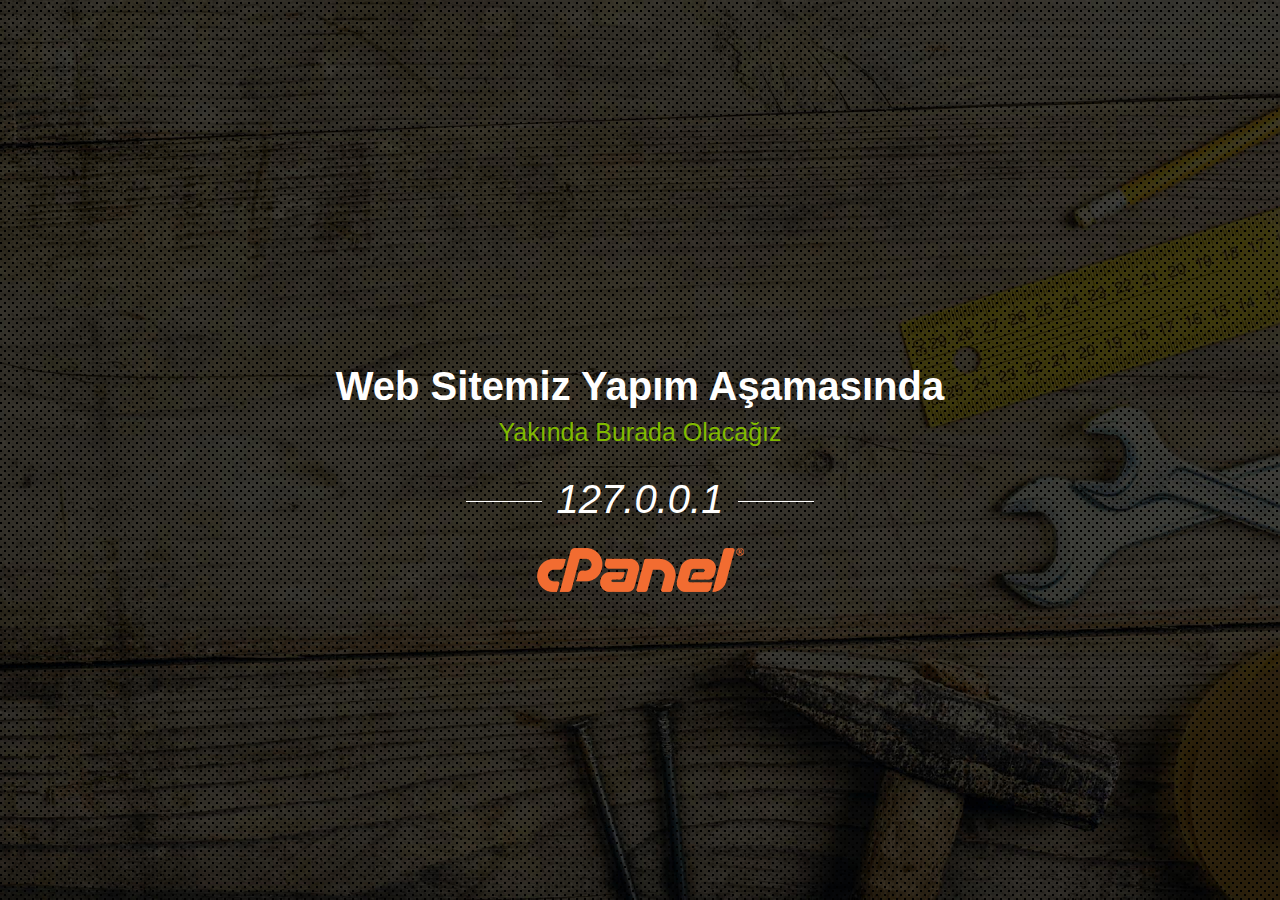
<file: index(cpanel).html>
<!DOCTYPE html PUBLIC>
<html xmlns="http://www.w3.org/1999/xhtml">
<head>
	
<html>
<title>Sınırsız Web Hosting | Türkiye’nin Hosting Markası | Natro.com</title>

<meta name="keywords" content="sınırsız web hosting, cloud hosting ,  alan adı kaydı, domain kayıt , sunucu kiralama, dedicated server,  kiralık sunucu,  SSL Sertifikası" />
<meta name="description" content="Natro.com, 7/24 Hosting Destek Ekibi ile, sınırsız web hosting , cloud hosting alan adı kaydı, kiralık sunucu , SSL Sertifikası hizmetleri sunmaktadır." />
<meta name="author" content="natro.com" />
<meta name="copyright" content="Natro Web Hosting - Cizgi Telekomunikasyon A.Ş." />
<meta name="rating" content="General" />
<meta name="revisit-after" content="" />
<meta name="robots" content="ALL" />
<meta name="distribution" content="Global" />
<meta http-equiv="Content-Language" content="tr" />
<meta content="text/html; charset=UTF-8" http-equiv="Content-Type">
<meta http-equiv="reply-to" content="destek@natro.com" />
<meta http-equiv="pragma" content="no-cache" />
<meta http-equiv="pics-label" content="" />
<meta name="viewport" content="width=device-width, initial-scale=1, maximum-scale=1, user-scalable=no">

<link rel="stylesheet" type="text/css" href="https://maxcdn.bootstrapcdn.com/bootstrap/3.3.7/css/bootstrap.min.css" />


<!-- Css Files -->

</head>

<style>
body, html {
    font-family: 'Roboto', sans-serif;
    font-size: 18px;
    font-weight: 300;
    color: #222222;
    box-sizing: border-box;
    background-color: #ffffff;
    margin: 0;
    padding: 0;
    width: 100%;
    height: 100%;
    min-height: 100%;
}


body{
	margin:0px;
	padding:0px;
	position:relative;
}
body:after{
	content: '';
    background: url(pattern-dot.png) center center !important;
    width: 100%;
    height: 100%;
    display: block;
    position: absolute;
    top: 0px;
    z-index: 0;
}
.page-wrap{
	position:relative;
	z-index:1;
}

.r6{
	background: url(bg-uc6.jpg) no-repeat center center !important; 
	background-size: cover  !important;
}


.vertical-center {
    display: inline-block;
    vertical-align: middle;
    float: none;
    margin-right: -4px;
}

.vcenter{
	
  min-height: 100%;  /* Fallback for browsers do NOT support vh unit */
  min-height: 100vh; /* These two lines are counted as one :-)       */
  display: -ms-flexbox;
  display: -webkit-flex;	
  display: flex;
  align-items: center;
  justify-content: center;
  flex-direction: column;
}

.banner.image {
    background-size: cover;
	height:331px;
	box-shadow:none !important;
}



.banner-h1-label{
	color:#fff !important;
	font-size:20px !important;
	margin-top:0px !important;
	margin-bottom:0px !important;
}

.banner-span-label{
	font-size:40px;
	color:#fff;
}

.banner-span-label-light{
	font-size:25px;
}

.site-domain-name:before{
	content: '';
    height: 1px;
    width: 76px;
    background: #fff;
    display: inline-block;
    top: 55%;
    position: absolute;
    left: -76px;
}

.site-domain-name:after{
	content: '';
    height: 1px;
    width: 76px;
    background: #fff;
    display: inline-block;
    position: absolute;
    right: -76px;
    top: 55%;
}

.site-domain-name{
	font-size:40px;
	color:#fff;
	position: relative;
}

.site-domain-name i{
	padding:0px 15px;
}

.sosical-icons{
	border:2px solid #fff;
	border-radius:50%;
	display:inline-block;
	color:#fff;
	width:38px;
	height:38px;
	margin-right:10px;
}

.sosical-icons:hover{
	background:#fff;
	color:#333;	
}

.sosical-icons .fa{  
	line-height:34px;
}

.text-bolder {
    font-weight: 900;
}

.text-light {
    font-weight: 300;
}

.text-green {
    color: #81ba00;
}

.text-center {
    text-align: center;
}

.margin-top-20 {
    margin-top: 20px;
}

.margin-top-30 {
    margin-top: 30px;
}


</style>

<!--
	r1 to r7
-->
<body class="r6">
    <div class="page-wrap">
		<section>
		    <div class="text-center vcenter">
				<div class="container">
                    <div class="row">
                        
                            <div class="col-md-8 col-md-offset-2 col-sm-12 col-xs-12 text-content">
                                <div class="row margin-top-30">
                                    <div class="col-md-12 margin-top-20"><span class="text-bolder banner-span-label">Web Sitemiz Yapım Aşamasında</span></div>
                                    <div class="col-md-12"><span class="text-light text-green banner-span-label-light">Yakında Burada Olacağız</span></div>
                                    <div class="col-md-12 margin-top-20">
										<span class="site-domain-name"><i id="hostname"></i></span>
									</div>
									<script>document.getElementById("hostname").textContent= window.location.hostname;</script>
									<div class="col-md-12 margin-top-20">
										<img src="cpanel.png" />
									</div>
								</div>
                           </div>
							
                    </div>
                </div>
			</div>
			 
        </section>
    </div>

</body>
</html>
</file>
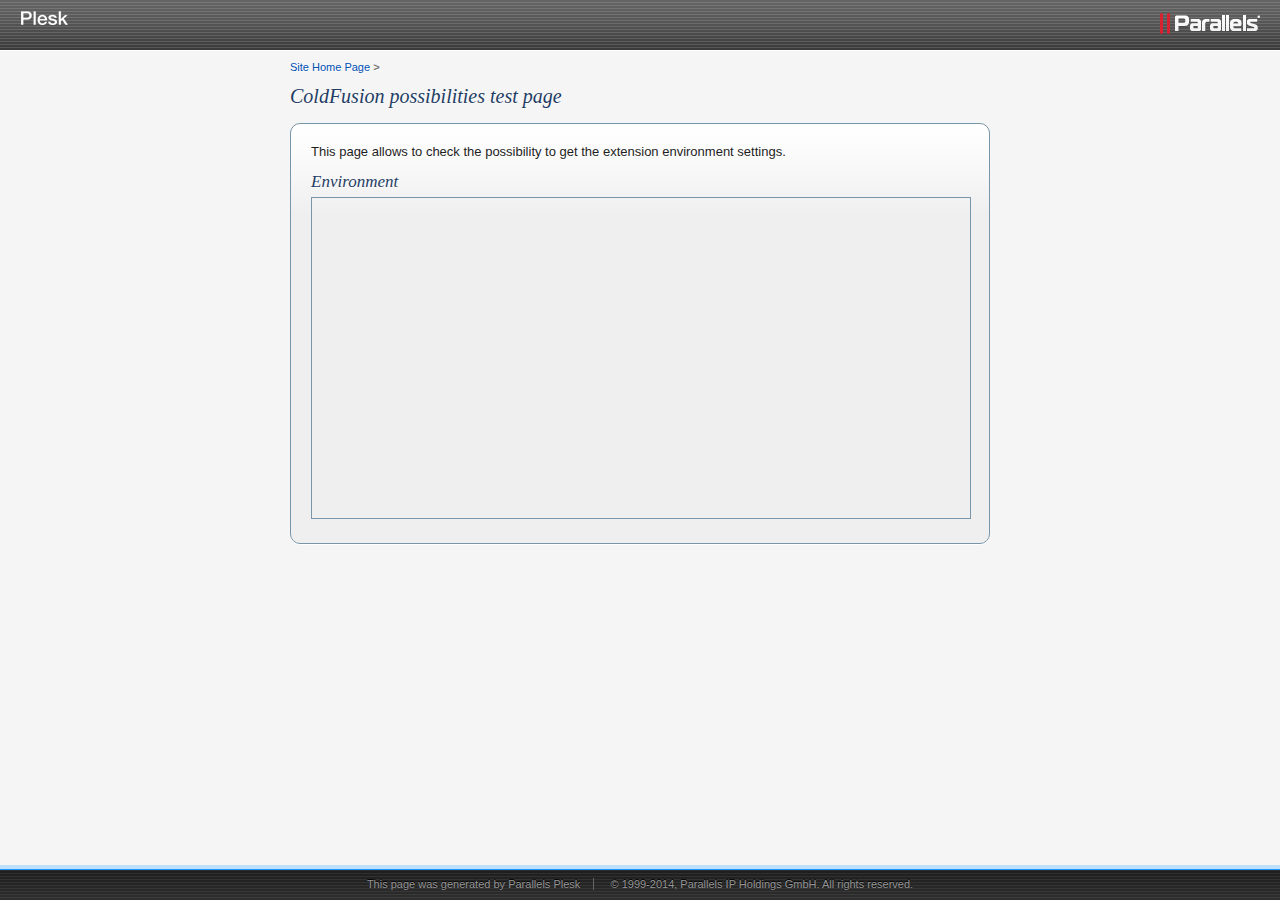
<file: test/coldfusion/test.html>
<!DOCTYPE html>
<!--[if lt IE 7 ]><html class="ie ie6 lte9 lte8 lte7" lang="en"><![endif]-->
<!--[if IE 7 ]><html class="ie ie7 lte9 lte8 lte7" lang="en"><![endif]-->
<!--[if IE 8 ]><html class="ie ie8 lte9 lte8" lang="en"><![endif]-->
<!--[if IE 9 ]><html class="ie ie9 lte9" lang="en"><![endif]-->
<!--[if gt IE 9]><!--><html class="" lang="en"><!--<![endif]-->
<head>
<meta name='copyright' content='Copyright 1999-2014. Parallels IP Holdings GmbH. All Rights Reserved.'>
<meta charset="utf-8">
<meta http-equiv="X-UA-Compatible" content="IE=edge,chrome=1">
<meta http-equiv="Cache-Control" content="no-cache">
<title>ColdFusion test page</title>
<link rel="shortcut icon" href="../../favicon.ico">
<link rel="stylesheet" href="../../css/style.css">
</head>
<body>
	<div id="page">
		<div id="wrapper">

			<div id="top">
				<div class="header">
					<div class="header-wrapper">
						<a class="product-logo" href="http://www.parallels.com/products/panel/intro"><img src="../../img/panel-logo.png" alt="Parallels Plesk"></a>
						<a class="company-logo" href="http://www.parallels.com"><img src="../../img/parallels-logo.png" alt="Parallels"></a>
					</div>
				</div>
			</div> <!-- /top -->

			<div id="content" class="test">

				<div class="pathbar"><a href="../../index.html">Site Home Page</a> <b>&gt;</b></div>
				<h1>ColdFusion possibilities test page</h1>
				<div class="test-box">
					<div class="test-box-wrap">
						<p>This page allows to check the possibility to get the extension environment settings.</p>
						<h2>Environment</h2>
						<iframe id="ifr" src="test.cfm" height="320" width="100%" frameborder="0" name="ifr"></iframe>
					</div>
				</div>

			</div>  <!-- /#content -->

		</div>
	</div>

	<div id="footer-wrapper">
		<div id="footer">
			This page was generated by <a href="http://www.parallels.com/products/panel/intro">Parallels Plesk</a> <span class="separator">&nbsp;</span> <a class="copyright" href="http://www.parallels.com">&copy; 1999-2014, Parallels IP Holdings GmbH. All rights reserved.</a>
		</div>
	</div>

	<script>if (e = document.getElementById('ifr')) e.src += '?' + Date.now();</script>
</body>
</html>
</file>
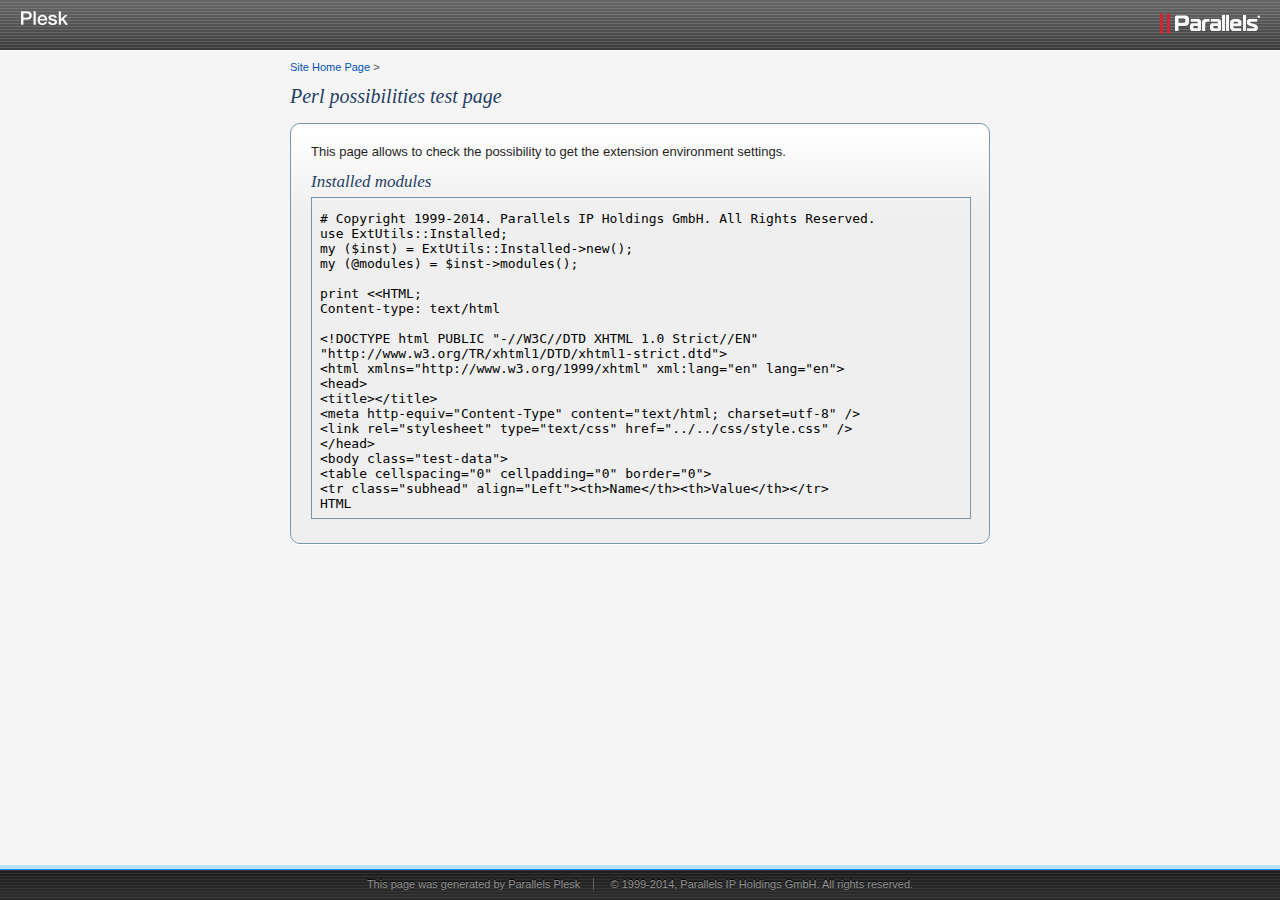
<file: test/perl/test.html>
<!DOCTYPE html>
<!--[if lt IE 7 ]><html class="ie ie6 lte9 lte8 lte7" lang="en"><![endif]-->
<!--[if IE 7 ]><html class="ie ie7 lte9 lte8 lte7" lang="en"><![endif]-->
<!--[if IE 8 ]><html class="ie ie8 lte9 lte8" lang="en"><![endif]-->
<!--[if IE 9 ]><html class="ie ie9 lte9" lang="en"><![endif]-->
<!--[if gt IE 9]><!--><html class="" lang="en"><!--<![endif]-->
<head>
<meta name='copyright' content='Copyright 1999-2014. Parallels IP Holdings GmbH. All Rights Reserved.'>
<meta charset="utf-8">
<meta http-equiv="X-UA-Compatible" content="IE=edge,chrome=1">
<meta http-equiv="Cache-Control" content="no-cache">
<title>Perl test page</title>
<link rel="shortcut icon" href="../../favicon.ico">
<link rel="stylesheet" href="../../css/style.css">
</head>
<body>
	<div id="page">
		<div id="wrapper">

			<div id="top">
				<div class="header">
					<div class="header-wrapper">
						<a class="product-logo" href="http://www.parallels.com/products/panel/intro"><img src="../../img/panel-logo.png" alt="Parallels Plesk"></a>
						<a class="company-logo" href="http://www.parallels.com"><img src="../../img/parallels-logo.png" alt="Parallels"></a>
					</div>
				</div>
			</div> <!-- /top -->

			<div id="content" class="test">

				<div class="pathbar"><a href="../../index.html">Site Home Page</a> <b>&gt;</b></div>
				<h1>Perl possibilities test page</h1>
				<div class="test-box">
					<div class="test-box-wrap">
						<p>This page allows to check the possibility to get the extension environment settings.</p>
						<h2>Installed modules</h2>
						<iframe id="ifr" src="test.pl" height="320" width="100%" frameborder="0" name="ifr"></iframe>
					</div>
				</div>

			</div>  <!-- /#content -->

		</div>
	</div>

	<div id="footer-wrapper">
		<div id="footer">
			This page was generated by <a href="http://www.parallels.com/products/panel/intro">Parallels Plesk</a> <span class="separator">&nbsp;</span> <a class="copyright" href="http://www.parallels.com">&copy; 1999-2014, Parallels IP Holdings GmbH. All rights reserved.</a>
		</div>
	</div>

	<script>if (e = document.getElementById('ifr')) e.src += '?' + Date.now();</script>
</body>
</html>
</file>
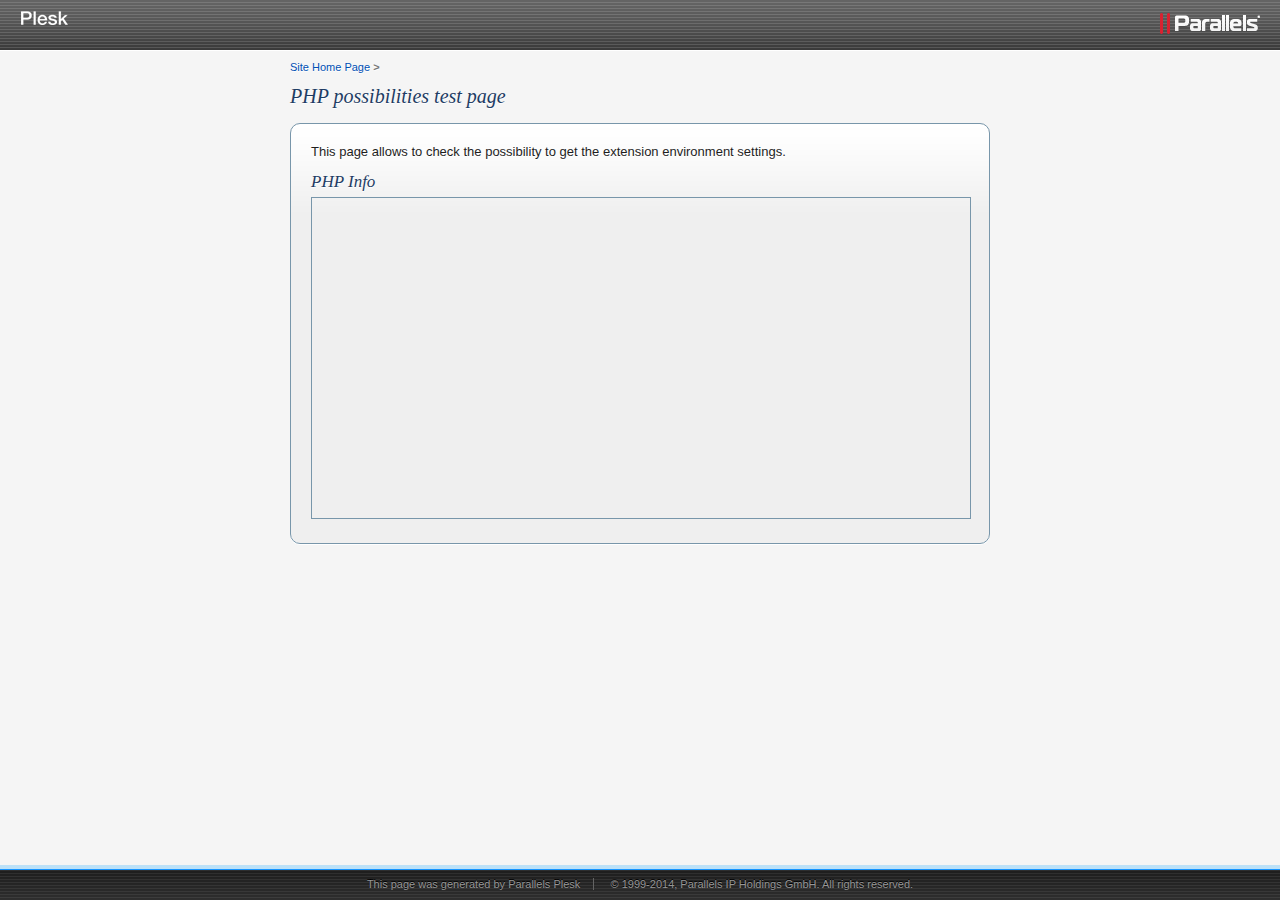
<file: test/php/test.html>
<!DOCTYPE html>
<!--[if lt IE 7 ]><html class="ie ie6 lte9 lte8 lte7" lang="en"><![endif]-->
<!--[if IE 7 ]><html class="ie ie7 lte9 lte8 lte7" lang="en"><![endif]-->
<!--[if IE 8 ]><html class="ie ie8 lte9 lte8" lang="en"><![endif]-->
<!--[if IE 9 ]><html class="ie ie9 lte9" lang="en"><![endif]-->
<!--[if gt IE 9]><!--><html class="" lang="en"><!--<![endif]-->
<head>
<meta name='copyright' content='Copyright 1999-2014. Parallels IP Holdings GmbH. All Rights Reserved.'>
<meta charset="utf-8">
<meta http-equiv="X-UA-Compatible" content="IE=edge,chrome=1">
<meta http-equiv="Cache-Control" content="no-cache">
<title>PHP test page</title>
<link rel="shortcut icon" href="../../favicon.ico">
<link rel="stylesheet" href="../../css/style.css">
</head>
<body>
	<div id="page">
		<div id="wrapper">

			<div id="top">
				<div class="header">
					<div class="header-wrapper">
						<a class="product-logo" href="http://www.parallels.com/products/panel/intro"><img src="../../img/panel-logo.png" alt="Parallels Plesk"></a>
						<a class="company-logo" href="http://www.parallels.com"><img src="../../img/parallels-logo.png" alt="Parallels"></a>
					</div>
				</div>
			</div> <!-- /top -->

			<div id="content" class="test">

				<div class="pathbar"><a href="../../index.html">Site Home Page</a> <b>&gt;</b></div>
				<h1>PHP possibilities test page</h1>
				<div class="test-box">
					<div class="test-box-wrap">
						<p>This page allows to check the possibility to get the extension environment settings.</p>
						<h2>PHP Info</h2>
						<iframe id="ifr" src="test.php" height="320" width="100%" frameborder="0" name="ifr"></iframe>
					</div>
				</div>

			</div>  <!-- /#content -->

		</div>
	</div>

	<div id="footer-wrapper">
		<div id="footer">
			This page was generated by <a href="http://www.parallels.com/products/panel/intro">Parallels Plesk</a> <span class="separator">&nbsp;</span> <a class="copyright" href="http://www.parallels.com">&copy; 1999-2014, Parallels IP Holdings GmbH. All rights reserved.</a>
		</div>
	</div>

	<script>if (e = document.getElementById('ifr')) e.src += '?' + Date.now();</script>
</body>
</html>
</file>
<file: css/style.css>
/* Copyright 1999-2014. Parallels IP Holdings GmbH. All Rights Reserved. */
html { font-size: 100%; -webkit-text-size-adjust: 100%; -ms-text-size-adjust: 100%; }
html, body { border: 0; margin: 0; height: 100%; min-height: 100%; }
body { color: #1e1e1e; font: 13px/1.231 arial, helvetica, sans-serif; background: #f5f5f5; }
img { border: 0; vertical-align: middle; -ms-interpolation-mode: bicubic; }
table { border-collapse: collapse; border-spacing: 0; }
form { margin: 0; padding: 0; border: 0; }
a, a:visited { color: #0050b4; }
a:hover, a:active { outline: 0; color: #00a0ff; }
hr { display: block; margin: .9em 0; padding: 0; height: 2px; border: 0; border-top: 1px solid #c8c8c8; box-shadow: inset 0 1px 0 #fff; }
.lte7 hr { margin: .5em 0; }
h1, h2 { margin: 10px 0 15px; padding: 0; font: italic 20px georgia, serif; color: #1e3c64; }
h2 { margin: 0 0 5px; font-size: 17px; }
h3 { margin: 0 0 8px; padding: 0; font-size: 13px; font-weight: 400; }
p { margin: 0; padding: 0 0 12px; }
ul { margin: 0; padding: 0; list-style: none; }
li { padding: 0 0 8px 14px; background: url(../img/bullet.gif) 0 5px no-repeat; }
#page { min-height: 100%; text-align: left; }
.ie6 #page { height: 100%; }
#wrapper { padding: 0 0 45px; }
#top { border-bottom: 1px solid #fff; height: 50px; background: #646464 url(../img/top-bottom.png) repeat-x; }
.product-logo { display: inline; float: left; margin: 0 20px; }
.company-logo { display: inline; float: right; margin: 7px 20px 0; }
#content { margin: auto; padding: 10px 0 0; width: 960px; text-shadow: 0 1px 0 #fff; }
#footer-wrapper { position: relative; margin: -45px 0 0; height: 35px; padding: 10px 0 0; }
#footer { border-top: 4px solid #bce1f8; padding: 0 20px; height: 31px; line-height: 30px; text-align: center; text-shadow: 0 -1px #000; font-size: 11px; color: #969696; background: #313131 url(../img/top-bottom.png) 0 -100px repeat-x; box-shadow: inset 0 1px 0 #1594ff; }
#footer a, #footer a:visited, #footer a:hover, #footer a:active { color: #969696; text-decoration: none; }
#footer a:hover, #footer a:active { text-decoration: underline; }
#footer .separator { border-left: 1px solid #646464; margin: 0 10px; }
.p-box, .test-box { border: 1px solid #7896aa; border-radius: 10px; margin: 0 0 10px; background: #efefef url(../img/p-box.png) repeat-x; background-clip: padding-box; box-shadow: inset 0 1px 0 #fff, 0 1px 0 #fff; }
.p-box-wrap { padding: 10px 20px; }
.p-box-page-info .p-box-wrap { padding-left: 230px; min-height: 168px; background: url(../img/globe.png) 20px 10px no-repeat; }
.grid { white-space: nowrap; letter-spacing: -1em; font-size: 0; }
.g-span { display: inline-block; width: 50%; vertical-align: top; white-space: normal; letter-spacing: 0; font-size: 13px; }
.lte7 .g-span { display: inline; zoom: 1; }
.g-span-1-2-wrap { padding: 0 5px 0 0; }
.g-span-2-2-wrap { padding: 0 0 0 5px; }
.p-box .g-span-wrap { overflow: hidden; }
.p-box .g-span img { display: inline; float: left; margin: 0 10px 0 0; }
.test-list { text-align: center; }
.test-list li { display: inline; padding: 0; background: none; }
.test-list .icon { display: inline-block; margin: 0 1px 5px; padding: 0; min-height: 32px; text-decoration: none; vertical-align: top; color: #000; cursor: pointer; background-position: 50% 0; background-repeat: no-repeat; }
.lte7 .test-list .icon { display: inline; zoom: 1; }
a.icon, a.icon:visited, a.icon:hover, a.icon:active { color: #000; text-decoration: none; }
a.icon:hover, a.icon:active { color: #00a0ff; text-decoration: underline; }
.icon span { display: block; padding: 36px 0 0; width: 80px; text-align: center; cursor: pointer; }
.i-php { background-image: url(../img/icons/php.png); }
.i-perl { background-image: url(../img/icons/perl.png); }
.i-python { background-image: url(../img/icons/python.png); }
.i-ssi { background-image: url(../img/icons/ssi.png); }
.i-fcgi { background-image: url(../img/icons/fastcgi.png); }
.i-aspnet { background-image: url(../img/icons/aspdotnet.png); }
#content.test { width: 700px; }
.pathbar { font-size: 11px; color: #787878; }
.pathbar a { text-decoration: none; }
.tabs { position: relative; margin: 0; padding: 0 10px; height: 31px; white-space: nowrap; }
.tabs ul { border-bottom: 1px solid #7896aa; margin: 0; padding: 0; list-style: none; letter-spacing: -1em; font-size: 1px; }
.tabs li { display: inline-block; padding: 0; letter-spacing: 0; vertical-align: bottom; font-size: 13px; background: none; }
.lte7 .tabs li { display: inline; zoom: 1; }
.tabs a { float: left; border: solid #7896aa; border-width: 1px 1px 0; border-radius: 5px 5px 0 0; margin: 0 1px 0 0; padding: 0 10px; height: 30px; line-height: 31px; background: #d1e5ef; }
.tabs a, .tabs a:visited, .tabs a:hover, .tabs a:active { outline: 0; color: #0050b4; text-decoration: none; }
.tabs a:hover, #screenTabs a:hover { color: #000; background-color: #fafcfd; }
.tabs #current a, .tabs #current a:hover { position: relative; margin-bottom: -1px; height: 31px; color: #000; background-color: #fff; }
.test-box-wrap { padding: 20px; }
iframe { border: 1px solid #7896aa; }
.test-data { text-align: left; background: #f5f5f5; }
.test-data table { border: 0; border-collapse: collapse; width: 100%; }
.test-data th, .test-data td { padding: 6px; height: 16px; vertical-align: top; color: #1e1e1e; }
.test-data .subhead th { border-bottom: 1px solid #7896aa; text-align: left; white-space: nowrap; font-weight: 400; color: #000; background: #f5f5f5 url(../img/th.png) repeat-x; }
.lte8 .test-data .subhead th:first-child { border-left-width: 0; }
.test-data .normal { background-color: #fff; }
.test-data .alt { background-color: #ebebeb; }
button, input, select, textarea { margin: 0; vertical-align: middle; color: #1e1e1e; font: 13px arial, helvetica, sans-serif; }
button, input { line-height: normal; }
.lte7 button { overflow: visible; }
button, input[type="button"], input[type="reset"], input[type="submit"] { cursor: pointer; -webkit-appearance: button; }
input, textarea { padding: 2px; }
select { padding: 1px; }
input[type="text"], input[type="password"], select, textarea { border: 1px solid #787878; border-radius: 3px; }
input.input-text, select, textarea { border: 1px solid #787878; }
textarea { vertical-align: top; }
button::-moz-focus-inner, input::-moz-focus-inner { border: 0; padding: 0; }
.form-box .title { border-bottom: 1px solid #c8c8c8; margin: -10px 0 20px; box-shadow: 0 1px 0 #fff; }
.form-box .title-area { position: relative; bottom: -8px; }
.form-box .title h3 { display: inline; padding: 0 5px 0 0; background: #efefef; color: #1e3c64; font: italic 17px georgia, serif; }
.form-table { margin: 0 -5px; }
.form-table td { padding: 7px 5px; vertical-align: top; }
.form-table td.field-name { width: 190px; }
.form-table td.field-value { padding: 2px 5px; }
.btns-box { border-top: 1px solid #c8c8c8; margin-top: 10px; padding-top: 10px; box-shadow: inset 0 1px 0 #fff; }
.btn { display: inline-block; border: 1px solid #a5a8ad; border-radius: 5px; margin: 0 10px 0 0; min-width: 100px; white-space: nowrap; text-align: center; font-weight: 700; color: #555; background: #e3e4e6 url(../img/btn.png) repeat-x; box-shadow: 0 1px 0 #fff; }
.lte7 .btn { display: inline; zoom: 1; }
.btn button { border: 0; margin: 0; padding: 0 8px; background: none; height: 23px; min-width: 100%; outline: 0; vertical-align: top; background: none; font-weight: 700; color: #555; text-shadow: 0 1px 0 #fff; }
.ie6 .btn button, .ie6 .m-btn { width: 100px; }
.ie7 .btn button { min-width: 100px; }
.ie8 .btn button { min-width:84px; }
.btn:hover { border-color: #808287; background-color: #ebecee; background-position: 0 -25px; color: #333; }
.btn:hover button { color: #333; }
.msg-box { margin: 0 0 12px; padding: 0 10px; border: 1px solid; border-radius: 10px; box-shadow: inset 0 1px 0 #fff, 0 1px 0 #fff; }
.msg-box .msg-content { position: relative; padding: 8px 0 8px 22px; background: 0 8px no-repeat; }
#testSuccessful { border-color: #78c8a0; background: #a8f5d3; background: -webkit-linear-gradient(top, #e1ffee 0%, #acfad8 16px, #96f0c8 16px, #c6ffe5 100%); background: -moz-linear-gradient(top, #e1ffee 0%, #acfad8 16px, #96f0c8 16px, #c6ffe5 100%); background: -ms-linear-gradient(top, #e1ffee 0%, #acfad8 16px, #96f0c8 16px, #c6ffe5 100%); background: linear-gradient(top, #e1ffee 0%, #acfad8 16px, #96f0c8 16px, #c6ffe5 100% ); }
#testFailed { border-color: #ff9696; background: #ffc9c9; background: -webkit-linear-gradient(top, #ffe4e4 0%, #ffc9c9 16px, #fab4b4 16px, #ffc7c7 100%); background: -moz-linear-gradient(top, #ffe4e4 0%, #ffc9c9 16px, #fab4b4 16px, #ffc7c7 100%); background: -ms-linear-gradient(top, #ffe4e4 0%, #ffc9c9 16px, #fab4b4 16px, #ffc7c7 100%); background: linear-gradient(top, #ffe4e4 0%, #ffc9c9 16px, #fab4b4 16px, #ffc7c7 100% ); }
.msg-box .msg-content .msg-title { color: #2d2d2c; font-weight: 700; }
#testSuccessful .msg-content { background-image: url(../img/icons/ok.png); }
#testFailed .msg-content { background-image: url(../img/icons/fail.png); }
</file>
